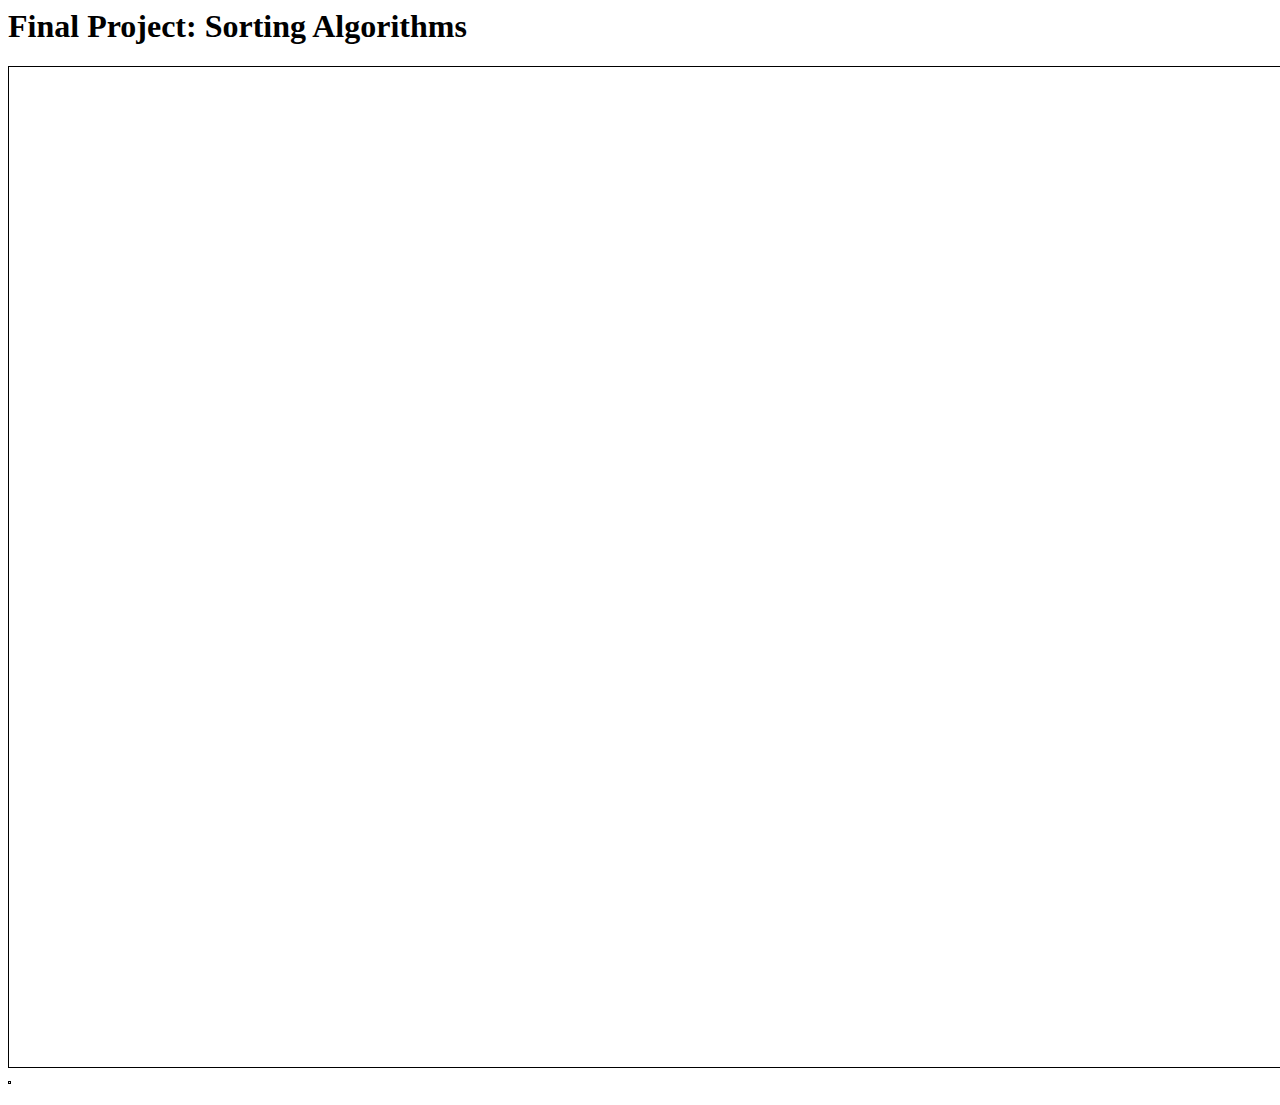
<file: algo_visual.html>
<html>
<head>
<title>Final Project: Sorting Algorithms</title>

<script src="https://ajax.googleapis.com/ajax/libs/jquery/2.1.4/jquery.min.js"></script>

<script type="text/javascript" src="https://static.codehs.com/gulp/591c291ed6432a0463e8cd7c59df9bdabd5c432d/chs-js-lib/chs.js"></script>


<style>
canvas {
    border: 1px solid black;
    display: inline-block;
    vertical-align: top;
}

pre {
    border: 1px solid black;
    display: inline-block;
    width: 1px;
    height: 1px;
    background-color: #F5F5F5;
}
</style>

</head>

<body>
<h1>Final Project: Sorting Algorithms</h1>



<canvas
width="2000"
height="1000"
class="codehs-editor-canvas"></canvas>
<pre id="console"></pre>

<script>
window.onload = function() {

var MAX_VALUE = 1000;
var MULTIPLIER = 1;
var LENGTH = 35;
var WIDTH;
var listOfPermutations = [];
var counter = 0;
var DELAY = 0;

function start(){
    setSize(400, 300);
    LENGTH = readInt("How many items in the array?");
    WIDTH = getWidth() / LENGTH;
    var myArray = fillArray(LENGTH);
    println(myArray);
    drawArray(myArray);
    println(myArray.length);
    addToList(myArray);

    askWhichAlgorithm(myArray);

    setTimer(drawAll, DELAY);
}

function askWhichAlgorithm(arr){
    var numSort = readLine("Which sorting algorithm would you like to use? "
    + "\nEnter 0 for Bubble sort"
    + "\nEnter 1 for Selection sort"
    + "\nEnter 2 for Insertion sort"
    + "\nEnter 3 for Merge sort"
    + "\nEnter 4 for Quicksort");
    const BUBBLE_SORT = 0;
    const SELECTION_SORT = 1;
    const INSERTION_SORT = 2;
    const MERGE_SORT = 3;
    const QUICKSORT = 4;
    
    if(numSort == BUBBLE_SORT){
        bubbleSort(arr);
    }else if(numSort == SELECTION_SORT){
        selectionSort(arr); 
    }else if(numSort == INSERTION_SORT){
        insertionSort(arr); 
    }else if(numSort == MERGE_SORT){
        mergeSort(arr, 0, arr.length); 
    }else if(numSort == QUICKSORT){
        quickSort(arr, 0, arr.length); 
    }else{
        println("Not a valid input :(");
    }
}

function addToList(arr){
    var copy = arr.slice(0);
    listOfPermutations.push(copy);
}

function drawAll(){
    if(counter >= listOfPermutations.length){
        return;
    }
    removeAll();
    drawArray(listOfPermutations[counter]);
    counter++;
}


function drawArray(arr){
    for(var i = 0; i < arr.length; i++){
        var rect = new Rectangle(WIDTH, arr[i] / MAX_VALUE * getHeight());
        rect.setPosition(i * WIDTH, getHeight()- rect.getHeight());
        var color = Color.createFromRGBL(1 - arr[i]/MAX_VALUE, 0, 255, 1 - arr[i]/MAX_VALUE);
        rect.setColor(color);
        add(rect);
    }
}

function fillArray(length){
    var arr = [];
    for(var i = 0; i < length; i++){
        arr.push(Randomizer.nextInt(1, MAX_VALUE));
    }
    return arr;
}

function swapQS(arr, i, j){
    if(arr[i] == arr[j]){
        return;
    }
    
    var t = arr[i];
	arr[i] = arr[j];
	arr[j] = t;
	addToList(arr);
}

function quickSort(arr, start, end) {
	var i, mid;

	if (end - start < 2) {
		return;
	}

	mid = end;
	for (i = start + 1; i < mid; ) {
		if (compare(arr, i, start) > 0) {
			swapQS(arr, i, --mid);
		} else {
			i++;
		}
	}
    swapQS(arr, start, mid - 1);

	quickSort(arr, start, mid - 1);
	quickSort(arr, mid, end);
}

function vswap(arr, a, b) {
	var t = arr[a];
	arr[a] = arr[b];
	arr[b] = t;
	addToList(arr);
}

function shift(arr, a, b) {
	for (; b > a; b--)
		vswap(arr, b - 1, b);
}

function compare(arr, i, j) {
	return arr[i] - arr[j];
}

function merge(arr, i, j, end) {
	for (; i < end; i++) {
		if (compare(arr, i, j) > 0 && j < end)
			shift(arr, i, j++);
	}
}

function mergeSort(arr, start, end) {
	var mid = Math.floor((start + end) / 2);

	if (end - start < 2)
		return;

	mergeSort(arr, start, mid);
	mergeSort(arr, mid, end);

	merge(arr, start, mid, end);
}

function insertionSort(items) {
    var len     = items.length,     
        value,                      
        i,                          
        j;              
    
    for (i=0; i < len; i++) {
    
        value = items[i];
        for (j=i-1; j > -1 && items[j] > value; j--) {
            items[j+1] = items[j];
        }

        items[j+1] = value;
    
        addToList(items);
    }
}

function swap(items, firstIndex, secondIndex){
    var temp = items[firstIndex];
    items[firstIndex] = items[secondIndex];
    items[secondIndex] = temp;
}

function selectionSort(items){
    var len = items.length,
        min;

    for (var i=0; i < len; i++){
        min = i;

        for (var j=i+1; j < len; j++){
            if (items[j] < items[min]){
                min = j;
            }
        }

        if (i != min){
            swap(items, i, min);
        }
        addToList(items);
    }
}

function bubbleSort(values) {
  var length = values.length - 1;
  do {
    var swapped = false;
    for(var i = 0; i < length; ++i) {
      if (values[i] > values[i+1]) {
        swap(values, i, i+1)
        swapped = true;
        addToList(values);
      }
    }
  }
  while(swapped == true)
}


    if (typeof start === 'function') {
        start();
    }
};
</script>

</body>
</html>
</file>
